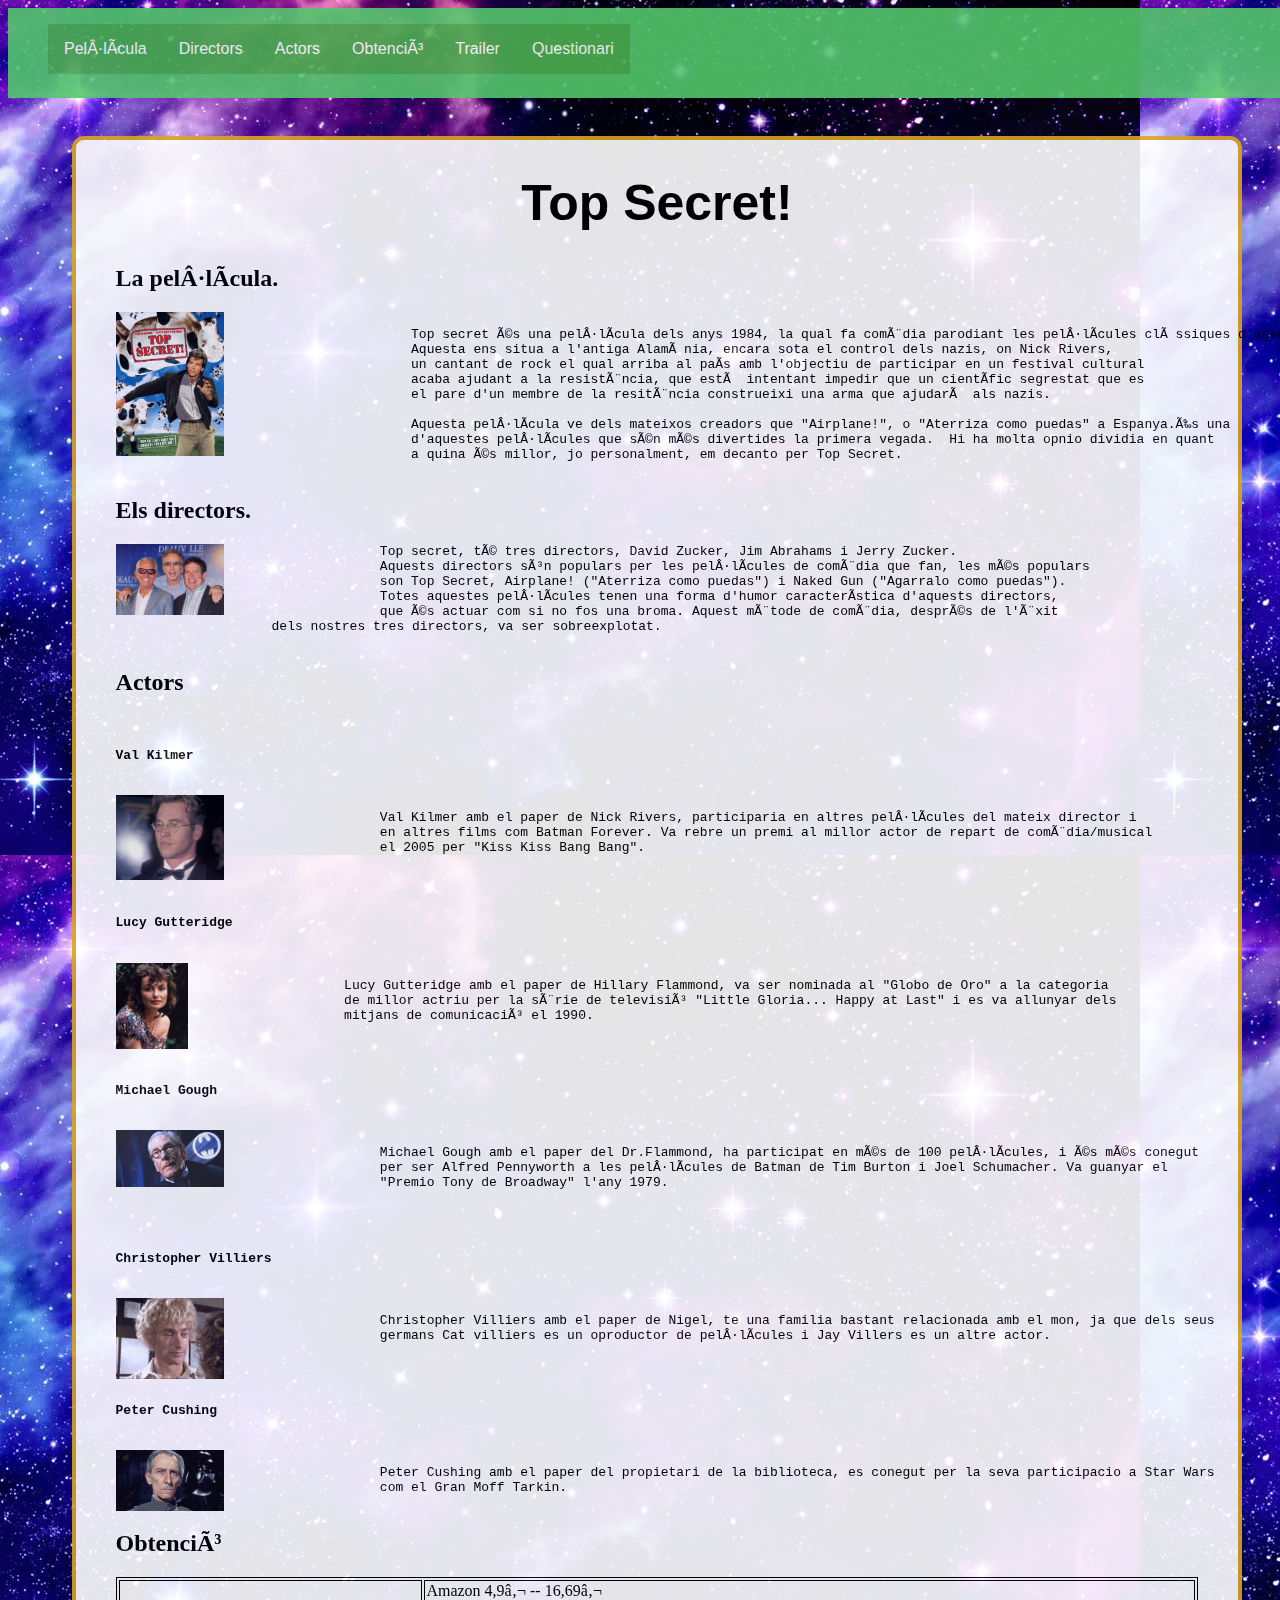
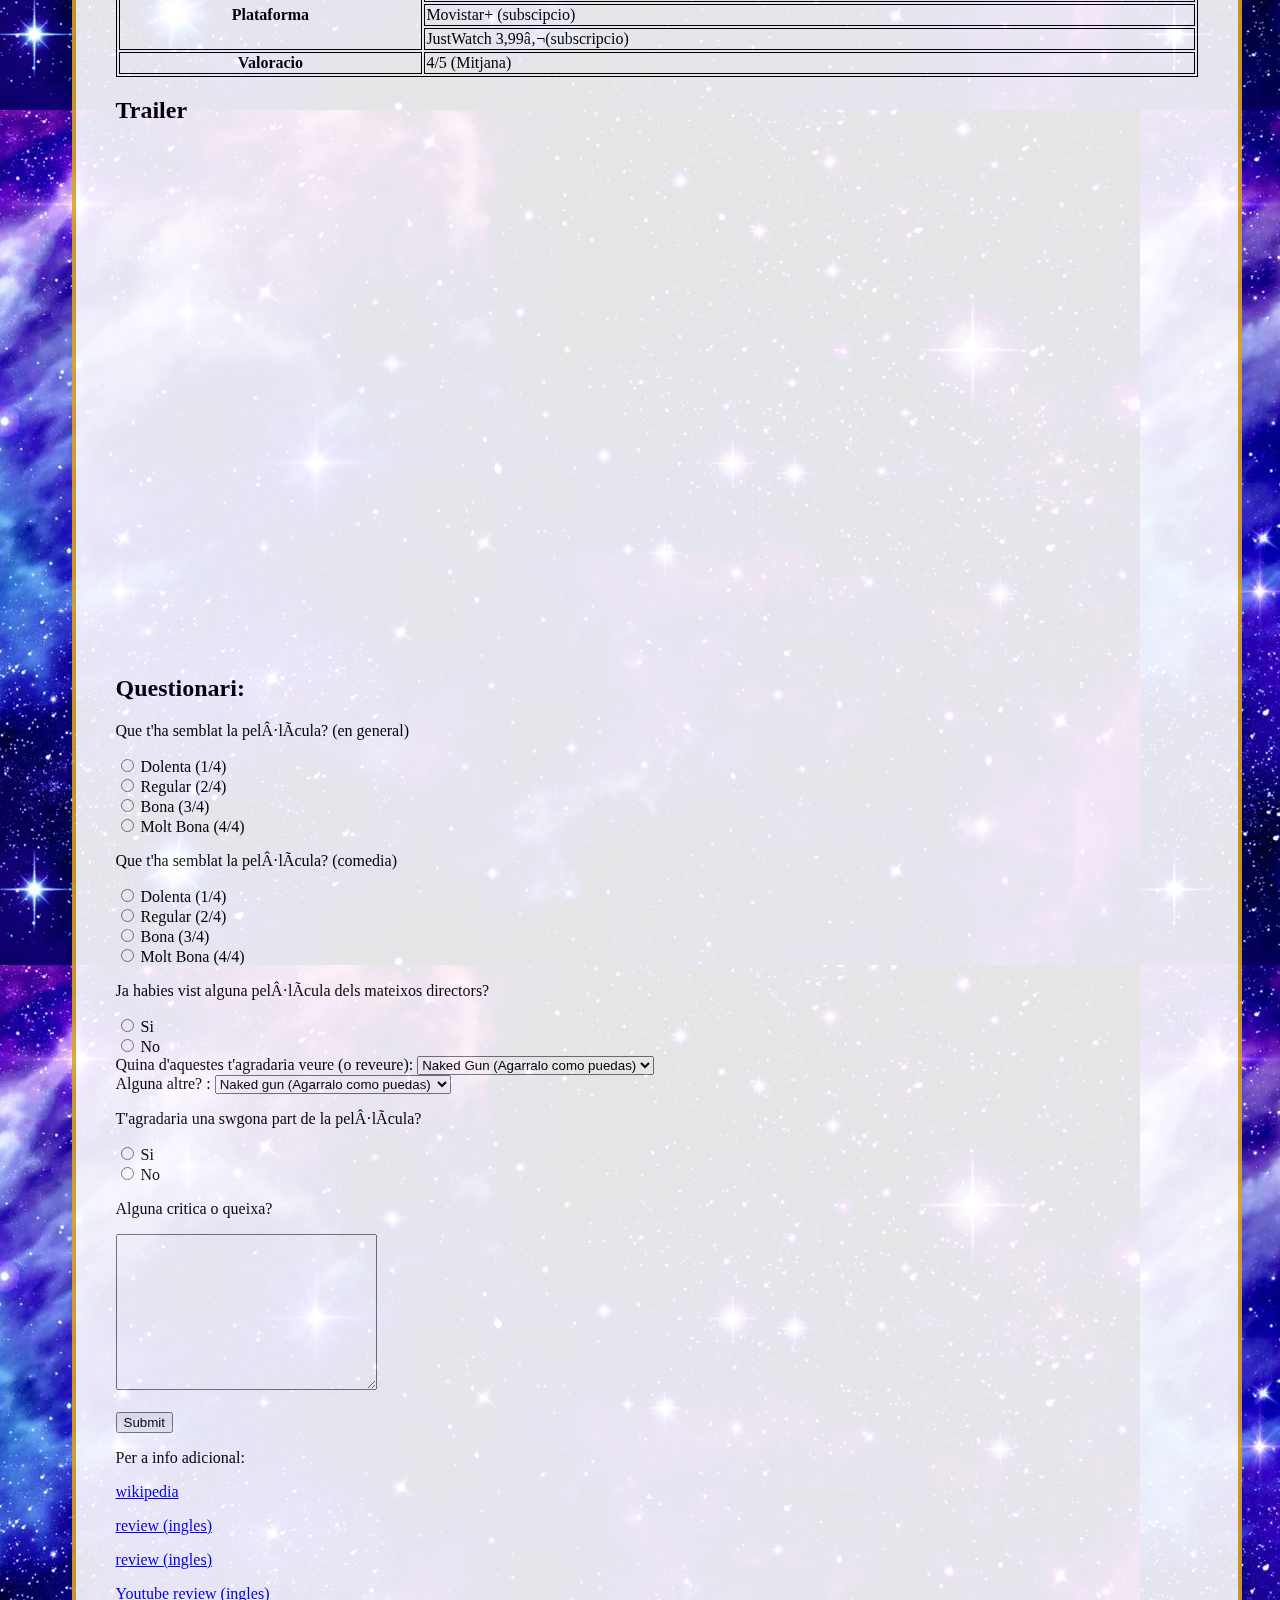
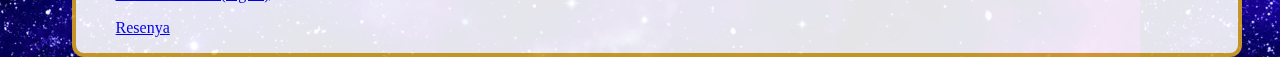
<file: css_avancat/Pelicula.html>
<!DOCTYPE html>
<html>



    <link rel="stylesheet" href="Styles.css">
    <script type="text/javascript" src="https://ff.kis.v2.scr.kaspersky-labs.com/FD126C42-EBFA-4E12-B309-BB3FDD723AC1/main.js?attr=[base64]" charset="UTF-8"></script>
    
    
    <head>
        <title>Top Secret!</title>
    </head>

    <link rel="stylesheet" href="Styles.css">


    <nav class="menu">
        <div class="dropdown">
            <ul>
            
                <button class="dropdownbutton">Pel·lícula</button>
                    <div class="dropdown-options">
                        <a href="#1">Pelicula</a>
                    </div>
                <button class="dropdownbutton">Directors</button>
                    <div class="dropdown-options">
                        <a href="#2">Els tres directors</a>
                    </div>
                <button class="dropdownbutton">Actors</button>
                    <div class="dropdown-options">
                        <a href="#3.1">Val Kilmer</a>
                        <a href="#3.2">Lucy Gutteridge</a>
                        <a href="#3.3">Michael Gough</a>
                        <a href="#3.4">Christopher Villiers</a>
                        <a href="#3.5">Peter Cushing</a>
                    </div>                
                <button class="dropdownbutton">Obtenció</button>
                    <div class="dropdown-options">
                        <a href="#4">Pagines i preus.</a>
                    </div>
                <button class="dropdownbutton">Trailer</button>
                <div class="dropdown-options">
                    <a href="#5">Trailer de youtube</a>
                </div>
                <button class="dropdownbutton">Questionari</button>
                    <div class="dropdown-options">
                        <a href="#6">Preguntees sobre la pelicula</a>
                    </div>
            </ul>
        </div>
        
    </nav>

    <body>
        <article>

            <header>
                <h1 style="font-size: 50px;">Top Secret!</h1>
            </header>

            <section>
                <h2 id="1">La pel·lícula.</h2>
                <p>
                    <img class="foto" src="imagenes/pic01.jpg" alt="topsecret" style="height: 10%; width: 10%;">
                    <pre>   
                        Top secret és una pel·lícula dels anys 1984, la qual fa comèdia parodiant les pel·lícules clàssiques d'agents secrets i dels musicals.
                        Aquesta ens situa a l'antiga Alamània, encara sota el control dels nazis, on Nick Rivers,
                        un cantant de rock el qual arriba al país amb l'objectiu de participar en un festival cultural
                        acaba ajudant a la resistència, que està intentant impedir que un científic segrestat que es 
                        el pare d'un membre de la resitència construeixi una arma que ajudarà als nazis.

                        Aquesta pel·lícula ve dels mateixos creadors que "Airplane!", o "Aterriza como puedas" a Espanya.És una
                        d'aquestes pel·lícules que sén més divertides la primera vegada.  Hi ha molta opnio dividia en quant
                        a quina és millor, jo personalment, em decanto per Top Secret.
                    </pre>
                    
                </p>
            </section>

            <section>
                <h2 id="2">Els directors.</h2>

                <img class="foto" src="imagenes/pic02.jpg" alt="Els directors" style="height: 10%; width: 10%;" >
                <pre>
                    Top secret, té tres directors, David Zucker, Jim Abrahams i Jerry Zucker.
                    Aquests directors són populars per les pel·lícules de comèdia que fan, les més populars
                    son Top Secret, Airplane! ("Aterriza como puedas") i Naked Gun ("Agarralo como puedas"). 
                    Totes aquestes pel·lícules tenen una forma d'humor característica d'aquests directors,
                    que és actuar com si no fos una broma. Aquest mètode de comèdia, després de l'èxit 
                    dels nostres tres directors, va ser sobreexplotat.
                </pre>
                
                
                

            </section>

            <section>
                <h2>Actors</h2>
                <pre>
                    <h4 id="3.1">Val Kilmer</h4>
                    <img class="foto" src="imagenes/pic03.jpg" alt=""  style="height: 10%; width: 10%;">
                    Val Kilmer amb el paper de Nick Rivers, participaria en altres pel·lícules del mateix director i
                    en altres films com Batman Forever. Va rebre un premi al millor actor de repart de comèdia/musical
                    el 2005 per "Kiss Kiss Bang Bang".
                </pre>
                
                <pre>
                    <h4 id="3.2">Lucy Gutteridge</h4>
                    <img class="foto" src="imagenes/pic04.jpg" alt=""  style="height: 6.7%; width: 6.7%;">
                    Lucy Gutteridge amb el paper de Hillary Flammond, va ser nominada al "Globo de Oro" a la categoria 
                    de millor actriu per la sèrie de televisió "Little Gloria... Happy at Last" i es va allunyar dels 
                    mitjans de comunicació el 1990.
                </pre>
                
                <pre>
                    <h4 id="3.3">Michael Gough</h4>
                    <img class="foto" src="imagenes/pic05.jpg" alt=""  style="height: 10%; width: 10%;">
                    Michael Gough amb el paper del Dr.Flammond, ha participat en més de 100 pel·lícules, i és més conegut
                    per ser Alfred Pennyworth a les pel·lícules de Batman de Tim Burton i Joel Schumacher. Va guanyar el 
                    "Premio Tony de Broadway" l'any 1979.
                </pre>
                

                <pre>
                    <h4 id="3.4">Christopher Villiers</h4>
                    <img class="foto" src="imagenes/pic06.jpg" alt="" style="height: 10%; width: 10%;">
                    Christopher Villiers amb el paper de Nigel, te una familia bastant relacionada amb el mon, ja que dels seus
                    germans Cat villiers es un oproductor de pel·lícules i Jay Villers es un altre actor. 
                </pre>
               
                <pre>
                    <h4 id="3.5">Peter Cushing</h4>
                    <img class="foto" src="imagenes/pic07.jpg" alt=""  style="height: 10%; width: 10%;">
                    Peter Cushing amb el paper del propietari de la biblioteca, es conegut per la seva participacio a Star Wars 
                    com el Gran Moff Tarkin.
                </pre>
                
            </section>

            <section>
                <h2 id="4">Obtenció</h2>
                <table style="width:100%">
                    <tr>
                        <th rowspan="3">Plataforma</th>
                            <td>Amazon 4,9€ -- 16,69€</td>
                        <tr>
                            <td>Movistar+  (subscipcio)</td>
                        </tr>
                        <tr>
                            <td>JustWatch   3,99€(subscripcio)</td>
                        </tr>
                    </tr>
                    <tr>
                    <th>Valoracio</th>
                    <td> 4/5 (Mitjana)</td>
                    </tr>
                    
                </table>
            </section>

            <section>
                <h2 id="5">Trailer</h2>

                <iframe width="901" height="507" src="https://www.youtube.com/embed/uXv6Gm8_npQ" title="YouTube video player" frameborder="0" allow="accelerometer; autoplay; clipboard-write; encrypted-media; gyroscope; picture-in-picture" allowfullscreen></iframe>
            </section>

            <section>
                <h2 id="6">Questionari:</h2>

                <p>Que t'ha semblat la pel·lícula? (en general)</p>
                <form>
                    <input type="radio" id="dolentaGeneral" name="calificacioPelicula" value="DolentaGeneral">
                    <label for="Dolenta (1/4)">Dolenta (1/4)</label><br>
                    <input type="radio" id="regularGeneral" name="calificacioPelicula" value="regularGeneral">
                    <label for="Regular (2/4)">Regular (2/4)</label><br>
                    <input type="radio" id="bonaGeneral" name="calificacioPelicula" value="bonaGeneral">
                    <label for="Bona (3/4)">Bona (3/4)</label><br>
                    <input type="radio" id="molt_bonaGeneral" name="calificacioPelicula" value="molt_bonaGeneral">
                    <label for="Molt Bona (4/4)">Molt Bona (4/4)</label>
                </form>

                <p>Que t'ha semblat la pel·lícula? (comedia)</p>
                <form>
                    <input type="radio" id="dolentaComedia" name="calificacioComedia" value="DolentaComedia">
                    <label for="Dolenta (1/4)">Dolenta (1/4)</label><br>
                    <input type="radio" id="regularComdeia" name="calificacioComedia" value="regularComedia">
                    <label for="Regular (2/4)">Regular (2/4)</label><br>
                    <input type="radio" id="bonaComedia" name="calificacioComedia" value="bonaComedia">
                    <label for="Bona (3/4)">Bona (3/4)</label><br>
                    <input type="radio" id="molt_bonaComedia" name="calificacioComedia" value="molt_bonaComedia">
                    <label for="Molt Bona (4/4)">Molt Bona (4/4)</label>
                </form>

                <form>
                    <p>Ja habies vist alguna pel·lícula dels mateixos directors?</p>
                    <input type="radio" id="experienciaAntrior" name="experienciaAntrior" value="si">
                    <label for="si">Si</label><br>
                    <input type="radio" id="noExperienciaAntrior" name="noExperienciaAntrior" value="no">
                    <label for="no">No</label>
                </form>

                <form action="/action_page.php">
                    <label for="pelicula1">Quina d'aquestes t'agradaria veure (o reveure):</label>
                    <select id="pelicula1" name="pelicula2">
                    <option value="Naked gun (Agarralo como puedas)">Naked Gun (Agarralo como puedas)</option>
                    <option value="Airplane! (Aterriza como puedas)">Airplane! (Aterriza como puedas)</option>
                    <option value="Scarie Movie (Cualsevol de la saga)">Scarie Movie (Cualsevol de la saga)</option>
                    <option value="Ninguna">Ninguna</option>
                    </select>
                </form>

                <form action="/action_page.php">
                    <label for="pelicula2">Alguna altre? :</label>
                    <select id="pelicula2" name="pelicula2">
                    <option value="Naked gun (Agarralo como puedas)">Naked gun (Agarralo como puedas)</option>
                    <option value="Airplane! (Aterriza como puedas)">Airplane! (Aterriza como puedas)</option>
                    <option value="Scarie Movie (Cualsevol de la saga)">Scarie Movie (Cualsevol de la saga)</option>
                    <option value="Ninguna">Ninguna</option>
                    </select>
                </form>

                <form>
                    <p>T'agradaria una swgona part de la pel·lícula?</p>
                    <input type="radio" id="secuelasi" name="secuelasi" value="si">
                    <label for="si">Si</label><br>
                    <input type="radio" id="secuelano" name="secuelano" value="no">
                    <label for="no">No</label>
                </form>

                <p>Alguna critica o queixa?</p>
                <form action="/action_page.php">
                    <textarea name="message" rows="10" cols="30"></textarea>
                    <br><br>
                    <input type="submit">
                </form>
                
            </section>


            <section>
                <p>Per a info adicional:</p>
                <p><a href="https://es.wikipedia.org/wiki/Top_Secret!"target=blank>wikipedia</a></p>
                <p><a href="https://www.rogerebert.com/reviews/top-secret-1984"target=blank>review (ingles)</a></p>
                <p><a href="https://www.mudgeeguardian.com.au/story/6193147/obscure-movie-review-top-secret-the-comedy-that-didnt-fly-high/"target=blank>review (ingles)</a></p>
                <p><a href="https://www.youtube.com/watch?v=pVC5n6hYTFY"target=blank>Youtube review (ingles)</a></p>
                <p><a href="https://www.hobbyconsolas.com/reviews/top-secret-critica-especial-cine-80-134156"target=blank>Resenya</a></p>
            </section>



        </article>
    </body>

</html>
</file>
<file: css_avancat/Styles.css>
div > a {
    color: red;
    }
    table,th,td {
        border: 1px solid black;
    }

    .a{
        background-color: rgba(34, 34, 34, 0.603);
        border: 1px solid rgb(255, 255, 255)

    }

    

    .foto{
        float: left;
    }

        
    ul{
        flex-direction: row;
        display: flex;
        position: relative;

    }

    .menu {
        background-color: #54c76d;
        position: fixed;
        width: 100%;
        height: 10%;
        z-index: 10;
        margin-top: 0%;

    }

    li {

        font-family: 'Oswald', sans-serif;
        font-size: 95%;
        font-weight: 300;
        text-transform: uppercase;
        display: inline;
        width: 80px;  
        background-color: #49ac5f;
        padding: 16px;
        border: none; 
    }

    article {
        background-color: white;
        border: 4px solid goldenrod;
        box-shadow: black 10px;
        width: 90%;
        padding: 0px 5px;
        position: absolute;
        margin-left: 5%;
        margin-top: 10%;
        border-radius:0.75em;
        margin-bottom: 10px;
    }

    body{
        background-image: url(imagenes/fons.jpg);
        opacity: .9;
        background-color: black;
        
    }

    header{
        font-size: 50px;
        text-align: center;
        font-family:'Segoe UI', Arial, 'Times New Roman';
    }

    section {
        margin-left: 3%;
        margin-right: 3%;
    }

    .dropdownbutton{
        background-color: #4CAF50;
        color: white;
        padding: 16px;
        font-size: 16px;
        border: none;
        cursor: pointer; 
    }

    .dropdown {
        position: relative;
        display: inline-block;
    }

    .dropdown-options {
        display: none;
        position: absolute;
        background-color: #f9f9f9;
        min-width: 160px;
        box-shadow: 0px 8px 16px 0px rgba(0,0,0,0.2);
        z-index: 1;
    }

    .dropdown-content a {
        color: black;
        padding: 12px 16px;
        text-decoration: none;
        display: block;
    }
    
    .dropdown-content a:hover {background-color: #f1f1f1}

    .dropdown:hover .dropdown-content {
        display: block;
    }

    .dropdown:hover .dropbtn {
        background-color: #3e8e41;
      }
</file>
